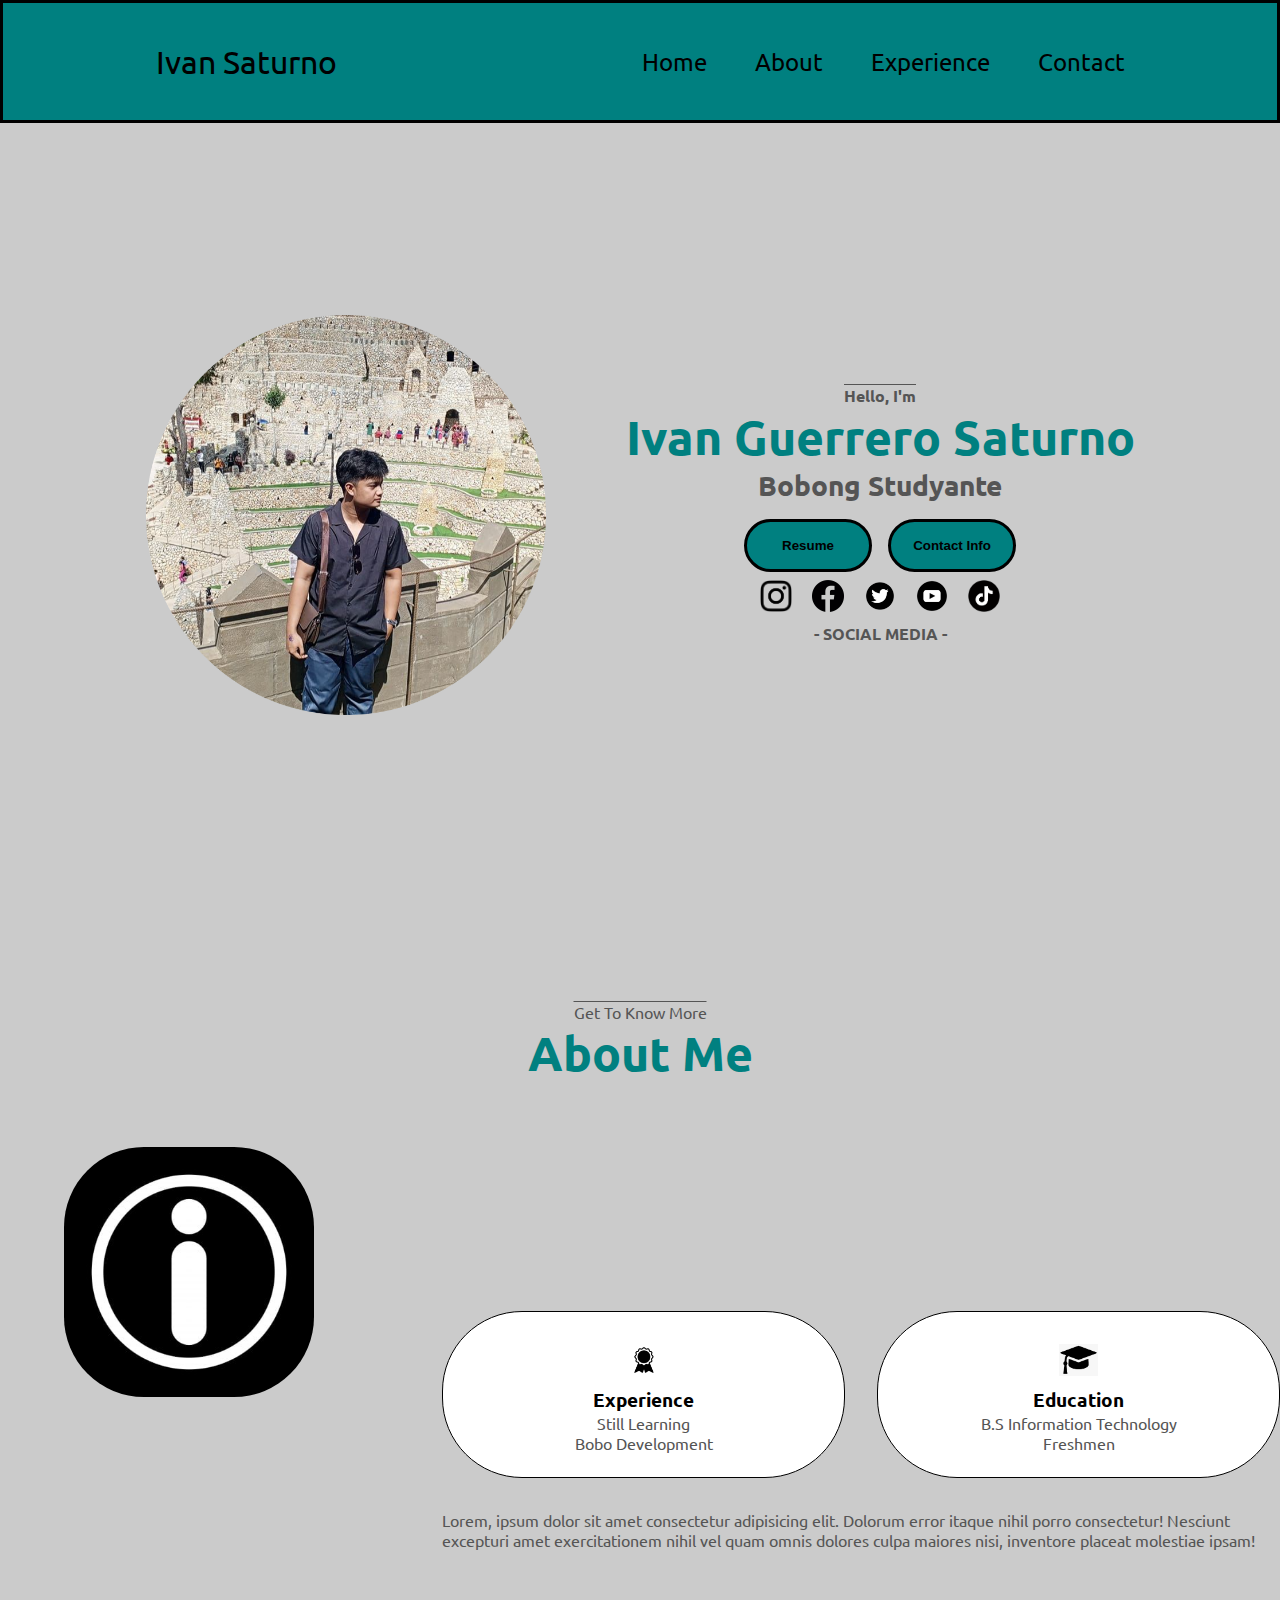
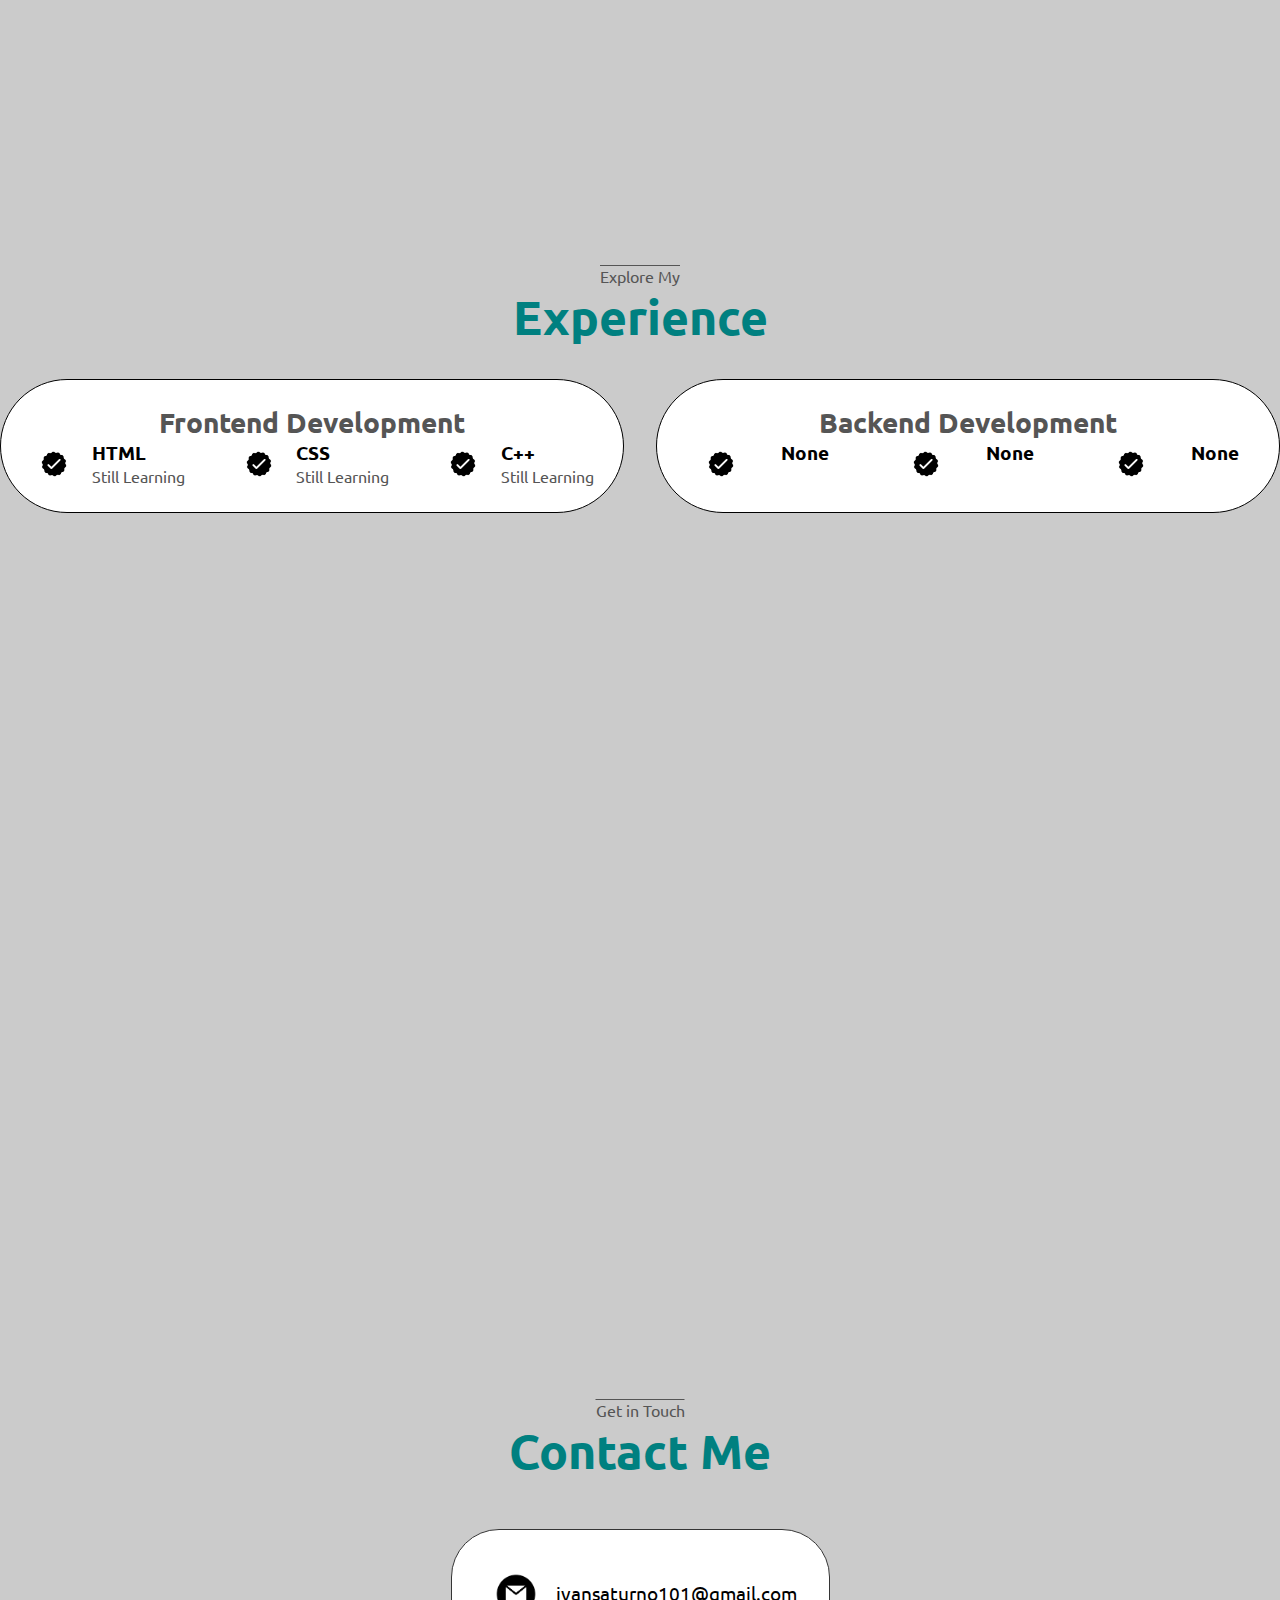
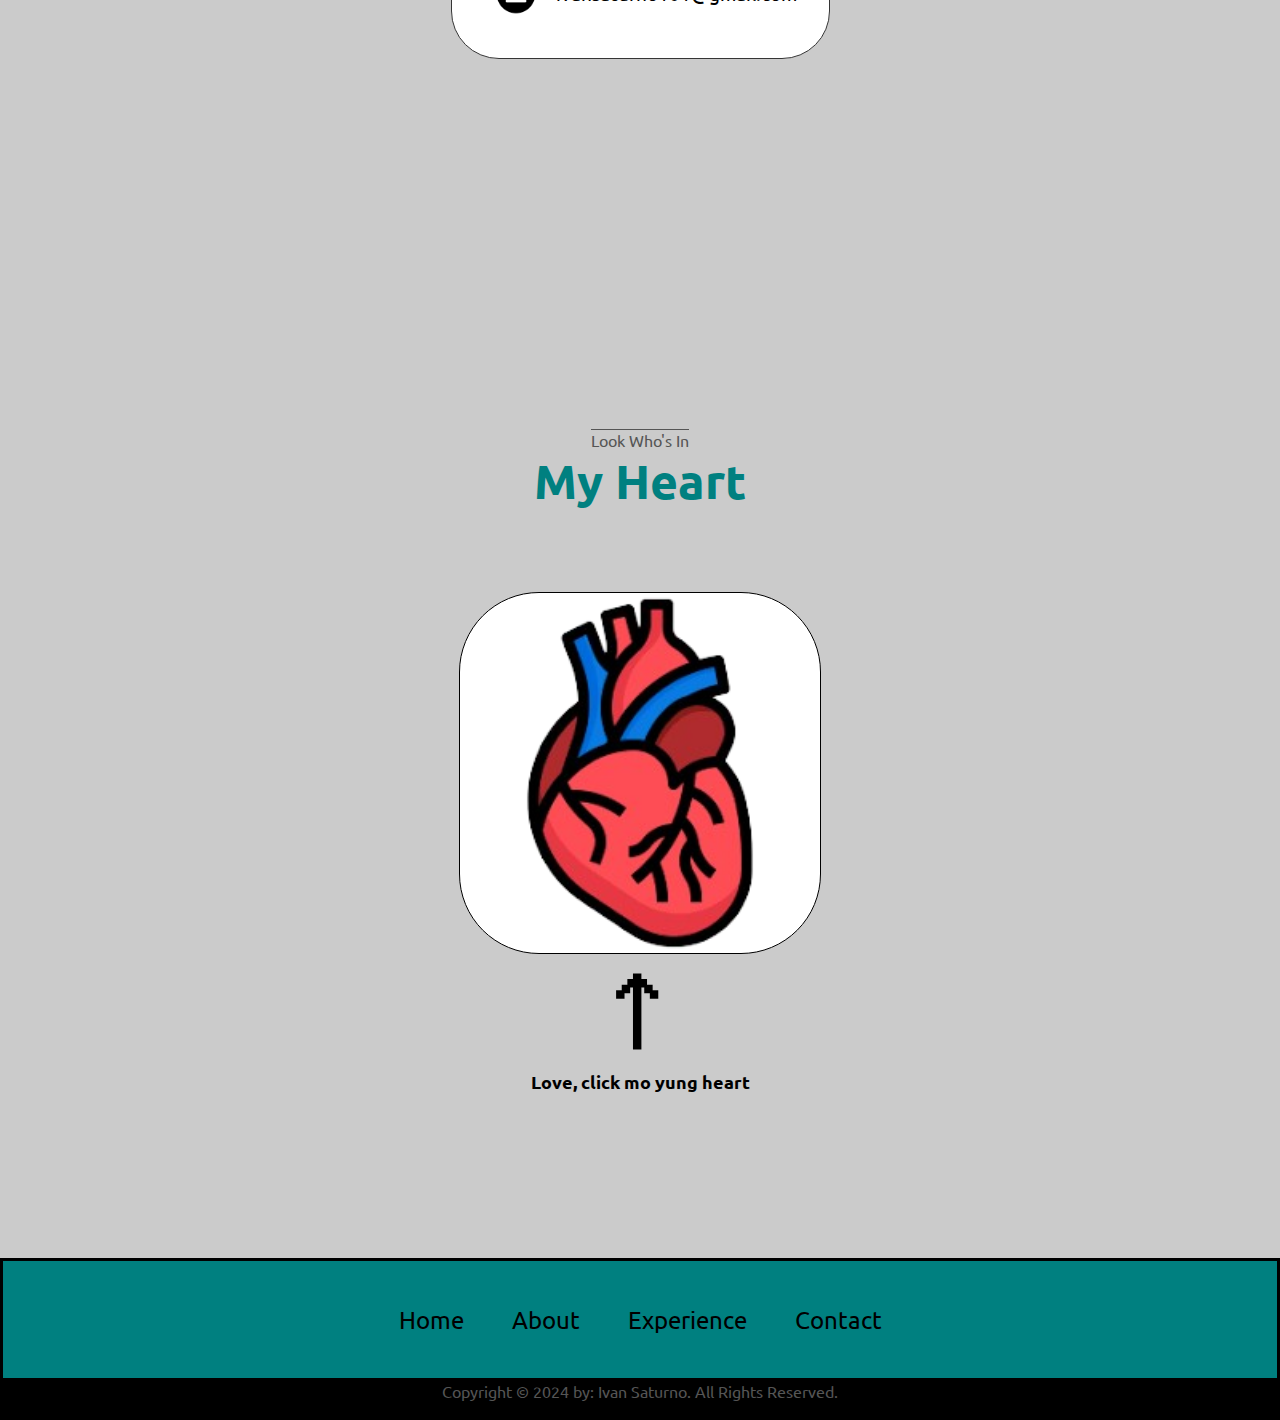
<file: index.html>
<!DOCTYPE html>
<html lang="en">
<head>
    <meta charset="UTF-8">
    <meta name="viewport" content="width=device-width, initial-scale=1.0">
    <title>Ivan's Portfolio</title>

    <link rel="stylesheet" href="style.css"/>
    <link rel="stylesheet" href="mediaqueries.css"/>

</head>
<body>
        
    <nav id="desktop-nav">
    <div class="logo">Ivan Saturno</div>
    <div>
        <ul class="nav-links">
            <li><a href="#">Home</a></li>
            <li><a href="#About">About</a></li>
            <li><a href="#Experience">Experience</a></li>
            <li><a href="#Contact">Contact</a></li>
        </ul>
    </div>
    </nav>

    <nav id="hamburger-nav">
        <div class="logo">Ivan Saturno</div>
        <div class="hamburger-menu">
            <div class="hamburger-icon" onclick="toggleMenu()">
                <span></span>
                <span></span>
                <span></span>
            </div>
            <div class="menu-links">
                <li><a href="#" onclick="toggleMenu()">Home</a></li>
             <li><a href="#About" onclick="toggleMenu()">About</a></li>
             <li><a href="#Experience" onclick="toggleMenu()">Experience</a></li>
             <li><a href="#Contact" onclick="toggleMenu()">Contact</a></li>
            </div>
        </div>
    </nav>

    <section id="profile">
        <div class="section__pic-container">
            <img src="./assets/profile-pic.jpg" alt="Ivan Saturno profile picture">
        </div>
        <div class="section__text">
            <p class="section__text__p1">Hello, I'm</p>
            <h1 class="title">Ivan Guerrero Saturno</h1>
            <p class="section__text__p2">Bobong Studyante</p>
            <div class="btn-container">    
                <button class="btn btn-color-2" onclick="window.open('./assets/resume-example.pdf')">Resume</button>
                <button class="btn btn-color-1" onclick="location.href='./#Contact'">Contact Info</button>
            </div>
            <div id="socials-container">
                <img src="./assets/ig.png" alt="My LinkedIn profile" class="icon" onclick="location.href='https://instagram.com/'">
                <img src="./assets/fb.png" alt="My LinkedIn profile" class="icon" onclick="location.href='https://facebook.com/'">
                <img src="./assets/twitter.png" alt="My LinkedIn profile" class="icon" onclick="location.href='https://twitter.com/'">
                <img src="./assets/youtube.png" alt="My LinkedIn profile" class="icon" onclick="location.href='https://youtube.com/'">
                <img src="./assets/tiktok.png" alt="My LinkedIn profile" class="icon" onclick="location.href='https://tiktok.com/'">
                   <p>- SOCIAL MEDIA -</p>
            </div>
        </div>
    </section>

    <section id="About">
        <p class="section__text__p1">Get To Know More</p>
        <h1 class="title">About Me</h1>
        <div class="section-container">
            <div class="section-pic.container">
                <img src="./assets/about-pic.jpg" alt="Profile picture" class="about-pic">
            </div>
            <div class="about-details-container">
                <div class="about-containers">
                    <div class="details-container">
                        <img src="./assets/experience.png" alt="Experience icon" class="icon">
                    <h3>Experience</h3>
                    <p>Still Learning <br>Bobo Development</p>
                    </div>
                    <div class="details-container">
                        <img src="./assets/education.png" alt="Education icon" class="icon">
                    <h3>Education</h3>
                    <p>B.S Information Technology<br>Freshmen</p>
                    </div>
                </div>
                <div class="text-container">
                    <p>Lorem, ipsum dolor sit amet consectetur adipisicing elit. Dolorum error itaque nihil porro consectetur! Nesciunt excepturi amet exercitationem nihil vel quam omnis dolores culpa maiores nisi, inventore placeat molestiae ipsam!</p>
                </div>
            </div>
        </div>
    
    
    </section>
        <section id="Experience">
            <p class="section__text__p1">Explore My</p>
            <h1 class="title">Experience</h1>
            <div class="experience-details-container">
                <div class="about-containers">
                    <div class="details-container">
                        <h2 class="experience-sub-title">Frontend Development</h2>
                        <div class="article-container">
                            <article>
                                <img src="./assets//checkmark.png" alt="Experience icon" class="icon">
                                <div>
                                    <h3>HTML</h3>
                                    <p>Still Learning</p>
                                </div>
                            </article>
                            <article>
                                <img src="./assets/checkmark.png" alt="Experience icon" class="icon">
                                <div>
                                    <h3>CSS</h3>
                                    <p>Still Learning</p>
                                </div>
                            </article>
                            <article>
                                <img src="./assets/checkmark.png" alt="Experience icon" class="icon">
                                <div>
                                    <h3>C++</h3>
                                    <p>Still Learning</p>
                                </div>
                            </article>
                        </div>
                    </div>

                    <div class="details-container">
                        <h2 class="experience-sub-title">Backend Development</h2>
                        <div class="article-container">
                            <article>
                                <img src="./assets//checkmark.png" alt="Experience icon" class="icon">
                                <div>
                                    <h3>None</h3>
                                </div>
                            </article>
                            <article>
                                <img src="./assets/checkmark.png" alt="Experience icon" class="icon">
                                <div>
                                    <h3>None</h3>
                                </div>
                            </article>
                            <article>
                                <img src="./assets/checkmark.png" alt="Experience icon" class="icon">
                                <div>
                                    <h3>None</h3>
                                </div>
                            </article>
                        </div>
                    </div>
            </div>
        </section>
    </section>

    <section>
        <section id="Contact">
            <p class="section__text__p1">Get in Touch</p>
            <h1 class="title">Contact Me</h1>
            <div class="contact-info-upper-container">
                <div class="contact-info-container">
                    <img src="./assets/email.png" alt="Email icon" class="icon contact-icon email-icon">
                    <p><a href="https://mail.google.com">ivansaturno101@gmail.com</a></p>
                </div>
            </div>
        </section>
    </section>
</section>


    <section>
    <section id="Photo">
        <p class="section__text__p1">Look Who's In</p>
        <h1 class="title">My Heart</h1>
        <div class="section-heart">
            <a href="photo.html" target="_blank">
            <img src="./assets/heart.png" alt="Heart Picture" class="heart-pic">
            </a>
            <div> 
                <span style='font-size:90px;'>&#129105;</span>
                <p class="p">Love, click mo yung heart</p> 
            </div>
        </div>
   
    </section>
</section>




    <footer>
        <nav>
            <div class="nav-links-container">
                <ul class="nav-links">
                    <li><a href="#">Home</a></li>
                    <li><a href="#About">About</a></li>
                    <li><a href="#Experience">Experience</a></li>
                    <li><a href="#Contact">Contact</a></li>
                </ul>
            </div>
        </nav>

        <p>Copyright &#169; 2024 by: Ivan Saturno. All Rights Reserved. </p>
    </footer>

    <script src="script.js"></script>
 
</body>
</html>
</file>
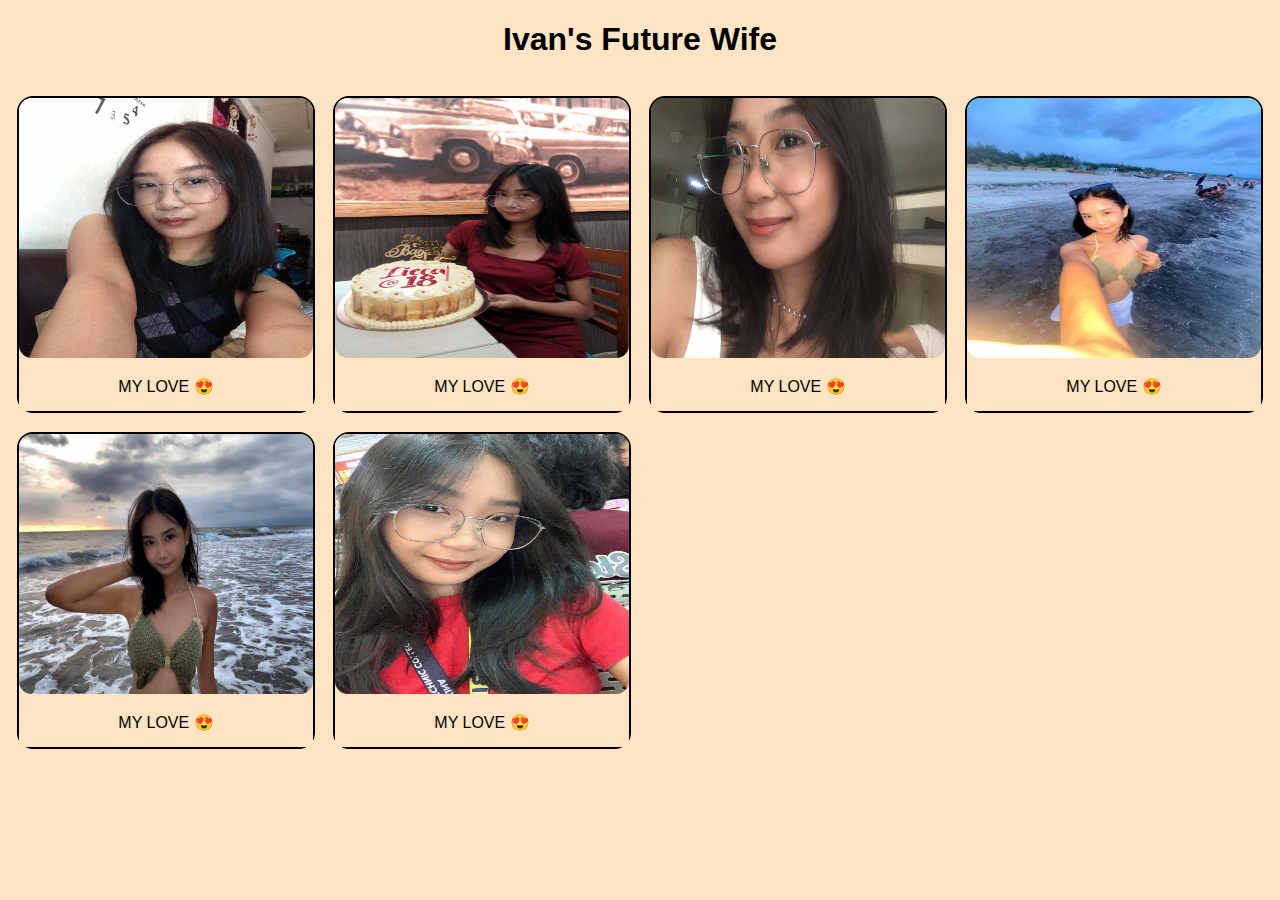
<file: photo.html>
<!DOCTYPE html>
<html lang="en">
<head>
    <meta charset="UTF-8">
    <meta name="viewport" content="width=device-width, initial-scale=1.0">
    <link rel="stylesheet" href="style-photo.css">
    <title>Lieca Myloves</title>
</head>
<body>

    <h1>Ivan's Future Wife</h1>
    <div class="responsive">
        <div class="gallery">
            <a href="./photo/p1.jpg" target="_blank"><img src="./photo/p1.jpg" width="300" height="200"></a>
            <div class="des"> MY LOVE &#128525; </div>
        </div>
    </div>

    <div class="responsive">
        <div class="gallery">
            <a href="./photo/p2.jpg" target="_blank"><img src="./photo/p2.jpg" width="300" height="200"></a>
            <div class="des"> MY LOVE &#128525; </div>
        </div>
    </div>

    <div class="responsive">
        <div class="gallery">
            <a href="./photo/p3.jpg" target="_blank"><img src="./photo/p3.jpg" width="300" height="200"></a>
            <div class="des"> MY LOVE &#128525; </div>
        </div>
    </div>

    <div class="responsive">
        <div class="gallery">
            <a href="./photo/p4.jpg" target="_blank"><img src="./photo/p4.jpg" width="300" height="200"></a>
            <div class="des"> MY LOVE &#128525; </div>
        </div>
    </div>

    <div class="responsive">
        <div class="gallery">
            <a href="./photo/p5.jpg" target="_blank"><img src="./photo/p5.jpg" width="300" height="200"></a>
            <div class="des"> MY LOVE &#128525; </div>
        </div>
    </div>

    <div class="responsive">
        <div class="gallery">
            <a href="./photo/p6.jpg" target="_blank"><img src="./photo/p6.jpg" width="300" height="200"></a>
            <div class="des"> MY LOVE &#128525; </div>
        </div>
    </div>

</body>
</html>
</file>
<file: style.css>
/* GENERAL */

/*Font Family link only */
@import url('https://fonts.googleapis.com/css2?family=Ubuntu:ital,wght@0,300;0,400;0,500;0,700;1,300;1,400;1,500;1,700&display=swap');


* {
    margin: 0;
    padding: 0;
}

body {
    background-color: rgb(203, 203, 203);
    font-family: "Ubuntu", sans-serif;
}

html {
    scroll-behavior: smooth;
}

p {
    color: rgb(85, 85, 85);
}

/* Transition */
a, .btn {
    transition: all 300ms ease;
}

/* Desktop Nav */
nav, .nav-links {
    display: flex;
}

nav {
    justify-content: space-around;
    align-items: center;
    height: 13vh;
    background-color: teal;
    border: rgb(0, 0, 0) 0.2rem solid;
}

.nav-links {
    gap: 3rem;
    list-style: none;
    font-size: 1.5rem;
}

a{
    color: black;
    text-decoration: none;
    text-decoration-color: white;
}

a:hover {
    color: teal;
    text-decoration: underline;
    text-underline-offset: 1rem;
    text-decoration-color: rgb(0, 0, 0);
}

.logo {
    font-size: 2rem;
}

.logo:hover {
    cursor: default;
}

/* Hamburger Menu */

#hamburger-nav {
    display: none;
}

.hamburger-menu {
    position: relative;
    display: inline-block;
}

.hamburger-icon {
    display: flex;
    flex-direction: column;
    justify-content: space-between;
    height: 24px;
    width: 30px;
    cursor: pointer;
}

.hamburger-icon span {
    width: 100%;
    height: 2px;
    background-color: black;
    transition: all 0.3 ease-in-out;
}

.menu-links {
    position: absolute;
    top: 100%;
    right: 0;
    background-color: teal;
    width: fit-content;
    max-height: 0;
    overflow: hidden;
    transition: all 0.3 ease-in-out;
}

.menu-links a {
    display: block;
    padding: 10px;
    text-align: center;
    font-size: 1.5rem;
    color: black;
    text-decoration: none;
    transition: all 0.3 ease-in-out;
}

.menu-links li {
    list-style: none;
}

.menu-links.open {
    max-height: 300px;
    border: rgb(0, 0, 0) 0.2rem solid;
}

.hamburger-icon.open span:first-child {
    transform: rotate(45deg) translate(10px, 5px);
}

.hamburger-icon.open span:nth-child(2) {
    opacity: 0;
}

.hamburger-icon.open span:last-child {
    transform: rotate(-45deg) translate(10px, -5px);
}

.hamburger-icon span:first-child {
    transform: none;
}

.hamburger-icon span:first-child {
    opacity: 1;
}

.hamburger-icon span:first-child {
    transform: none;
}

/* Sections */

section {
    padding-top: 4vh;
    height: 96vh;
    margin: 0;
    box-sizing: border-box;
    min-height: fit-content;
}

.section-container {
    display: flex;
}

/* Profile Section */

#profile {
    margin: 0;
    display: flex;
    justify-content: center;
    gap: 5rem;  
    height: 90vh;
}

.section__pic-container {
    display: flex;
    height: 400px;
    width: 400px;
    margin: auto 1;
    border-radius: 100%;
}

.section__text {
    align-self: center;
    text-align: center;
}

.section__text p {
    font-weight: 600;
}

.section__text__p1 {
    text-align: center;
    text-decoration: overline;
}
.section__text__p2 {
    font-size: 1.75rem;
    margin-bottom: 1rem;
}

.title {
    font-size: 3rem;
    text-align: center;
    color: teal;
}

#social-container {
    display: flex;
    justify-content: center;
    margin-top: 2rem;
    gap: 2rem;
}

/* Icons */
.icon {
    cursor: pointer;
    height: 2rem;
    padding: 0.5rem;
}

/* Buttons */

.btn-container {
    display: flex;
    justify-content: center;
    gap: 1rem;
}

.btn {
    font-weight: 600;
    transition: all 300ms ease;
    padding: 1rem;
    width: 8rem;
    border-radius: 4rem;
}

.btn-color-1, .btn-color-2 {
    border: rgb(0, 0, 0) 0.2rem solid;
    background-color: teal;
}

.btn-color-1:hover, .btn-color-2:hover {
    cursor: pointer;
}

.btn-color-1:hover, .btn-color-2:hover {
    background: violet;
}

.btn-container {
    gap: 1rem;
}

/* About Section */

#About {
    margin: 0;
    position: relative;
}

.about-containers {
    gap: 2rem;
    margin-bottom: 2rem;
    margin-top: 2rem;
}

.about-details-container {
    justify-content: center;
    flex-direction: column;
}

.about-containers, .about-details-container {
    display: flex;
}

.about-pic {
    border-radius: 5rem;
    height: 250px;
    margin: 4rem;
}

.arrow {
    position: absolute;
    right: -5rem;
    bottom: 2.5rem;
}

.details-container {
    padding: 1.5rem;
    flex: 1;
    background: white;
    border-radius: 5rem;
    border: rgb(0, 0, 0) 0.1rem solid;
    border-color: rgb(0, 0, 0);
    text-align: center;
}

.section-container {
    gap: 4rem;
    height: 80%;
}

.section__pic-container {
    height: 400px;
    width: 400px;
    margin: auto 0;
}

/* Experience Section */

#Experience {
    margin: 0;
    position: relative;
}

.experience-sub-title {
    color: rgb(85, 85, 85);
    font-weight: 600;
    font-size: 1.75rem;
    margin-bottom: 2srem;
}

.experience-details-container {
    display: flex;
    justify-content: center;
    flex-direction: column;
}

.article-container {
    display: flex;
    text-align: initial;
    flex-wrap: wrap;
    flex-direction: row;
    gap: 2.5rem;
    justify-content: space-around;
}

article {
    display: flex;
    width: 10rem;
    justify-content:  space-around;
    gap: 0.5rem;
}

article .icon {
    cursor: default;
}

/* Contact */

#Contact {
    margin: 0;
    display: flex;
    justify-content: center;
    flex-direction: column;
    height: 90vh;
}

.contact-info-upper-container {
    display: flex;
    justify-content: center;
    border-radius: 3rem;
    border: rgb(53, 53, 53) 0.1rem solid;
    border-color: rgb(53, 53, 53);
    background: white;
    margin: 3rem auto;
    padding: 0.5 rem;
}

.contact-info-container {
    display: flex;
    align-items: center;
    justify-content: center;
    gap: 0.5rem;
    margin: 2rem;
}

.contact-info-container p {
    font-size: larger;
}

.contact-icon {
    cursor: default;
    height: 10rem;
}

.email-icon {
    height: 3rem;
}

/* Footer Section */

footer {
    height: 18vh;
    margin: 0rem;
    background-color: rgb(0, 0, 0);
}

footer p {
    text-align: center;
}


/* Look Who's In My Heart Section */

.section-heart{
    margin-top: 9vh;
    display: grid;
    justify-content: center;
    height: 30vh;
}

.section-heart, .p {
    height: 20vh;
    text-align: center;
    font-size: large;
    font-weight: bold;
    color: black;
}

.heart-pic {
    cursor: pointer;
    height: 40vh;
    border: rgb(0, 0, 0) 0.1rem solid;
    border-radius: 5rem;
    background-color: white;
}
</file>
<file: mediaqueries.css>
@media screen and (max-width: 1400px) {
   #profile {
    height: 83vh;
    margin-bottom: 6rem;
   }
   .about-containers {
    flex-wrap: wrap;
   }
}



@media screen and (max-width: 1200px) {
    #desktop-nav {
        display: none;
    }
    #hamburger-nav {
        display: flex;
    }
    #experience, .experience-details-container {
        margin-top: 2rem;
    }
    #profile, .section-container {
        display: block;
    }
    section, .section-container {
        height: fit-content;
    }
    section {
        margin: 0;
    }
    .section__pic-container {
        width: 275px;
        height: 275px;
        margin: 0 auto 2rem;
    }
    .about-containers {
        margin-top: 0;
    }
}

@media screen and (max-width: 600px) {
    #contact,
    footer {
        height: 40vh;
    }
    #profile {
        height: 83vh;
        margin-bottom: 0;
    }
    article {
        font-size: 1rem;
    }
    footer nav {
        height: fit-content;
        margin-bottom: 2rem;
    }
    .about-containers, .contact-info-upper-container, .btn-container {
        flex-wrap: wrap;
    }
    .contact-info-container {
        margin: 2vh;
    }
    .contact-info-container p, .nav-links li a {
        font-size: 1rem;
    }
    .experience-sub-title {
        font-size: 1.25rem;
    }
    .logo {
        font-size: 1.5rem;
    }
    .nav-links {
        flex-direction: column;
        gap: 0.5rem;
        text-align: center;
    }
    .section__pic-container {
        width: auto;
        height: 46vw;
        justify-content: center;
    }
    .section__text p2 {
        font-size: 1.25rem;
    }
    .title {
        font-size: 2rem;
    }
    .text-container {
        text-align: justify;
    }
    #Photo {
        height: 90vh;
    }
}
</file>
<file: style-photo.css>
* {
    box-sizing: border-box;
    background-color: bisque;
    font-family: 'Franklin Gothic Medium', 'Arial Narrow', Arial, sans-serif;
}

h1 {
    text-align: center;
    height: 50px;
    font-family: 'Gill Sans', 'Gill Sans MT', Calibri, 'Trebuchet MS', sans-serif;
}
.gallery {
    border: 2px solid black;
    margin: 0.2rem;
    margin-bottom: 1rem;
    border-radius: 1rem;
}

.gallery img {
    width: 100%;
    height: 260px;
    border-radius: 0.8rem;
}

.des {
    padding: 15px;
    text-align: center;
}
.responsive {
    padding: 0 6px;
    float: left;
    width: 25%;
}

@media only screen and (max-width: 700px) {
    .responsive {
        width: 50%;
        margin: 6px 0;
    }
}

@media only screen and (max-width: 500px) {
    .responsive {
        width: 100%;
    }
}
</file>
